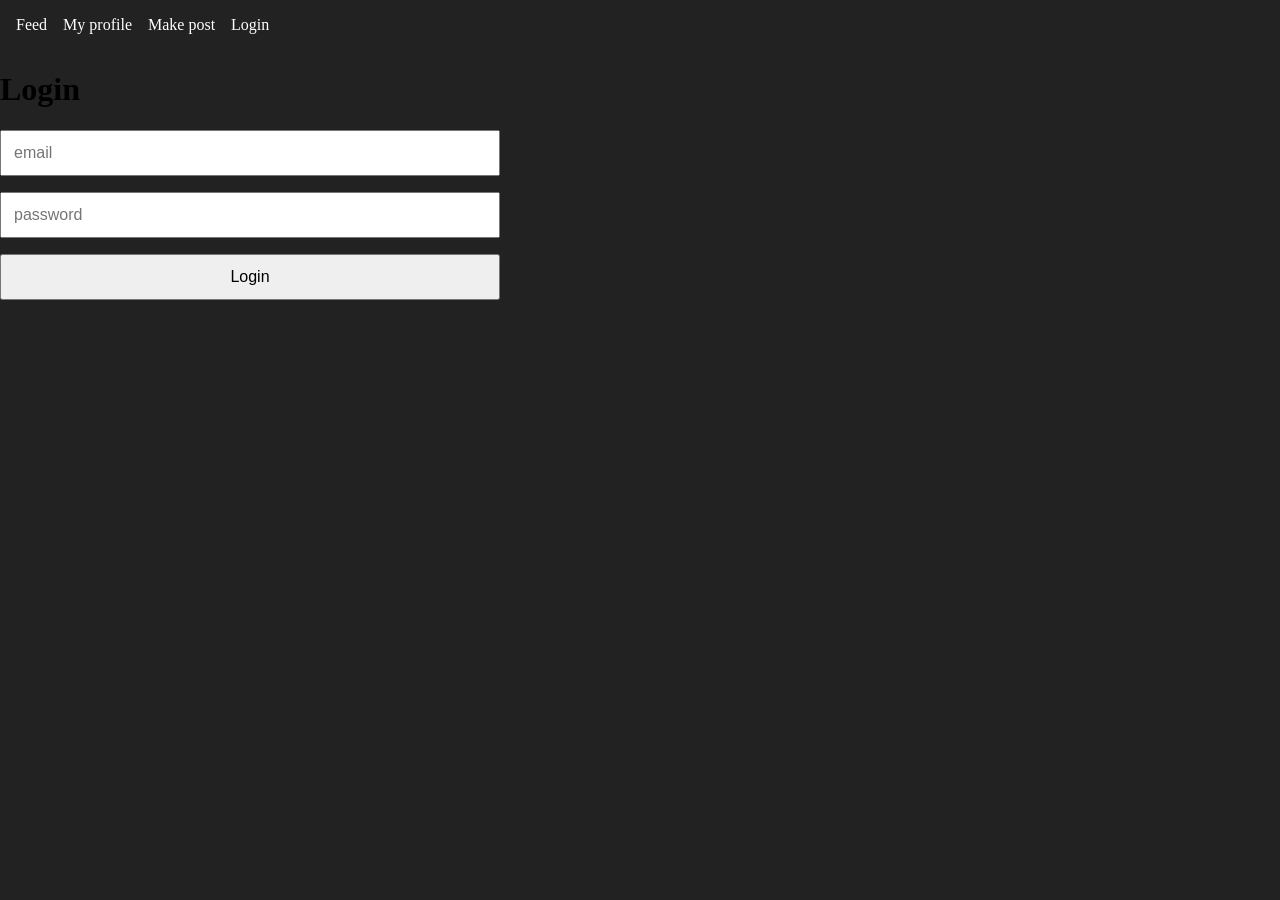
<file: index.html>
<!doctype html>
<html lang="en">
  <head>
    <meta charset="UTF-8" />
    <meta name="viewport" content="width=device-width, initial-scale=1.0" />
    <title>login</title>
    <link rel="stylesheet" href="./style.css" />
  </head>
  <body>
    <header>
      <nav>
        <a href="./feed.html">Feed</a>
        <a href="./profile.html">My profile</a>
        <a href="./create.html">Make post</a>
        <a href="./index.html" id="authLink">Login</a>
      </nav>
    </header>

    <h1>Login</h1>

    <form id="loginForm">
      <input type="email" id="email" placeholder="email" required />

      <input type="password" id="password" placeholder="password" required />

      <button type="submit">Login</button>
    </form>

    <p id="message"></p>

    <script type="module" src="./login.js"></script>
    <script type="module" src="./nav.js"></script>
  </body>
</html>
</file>
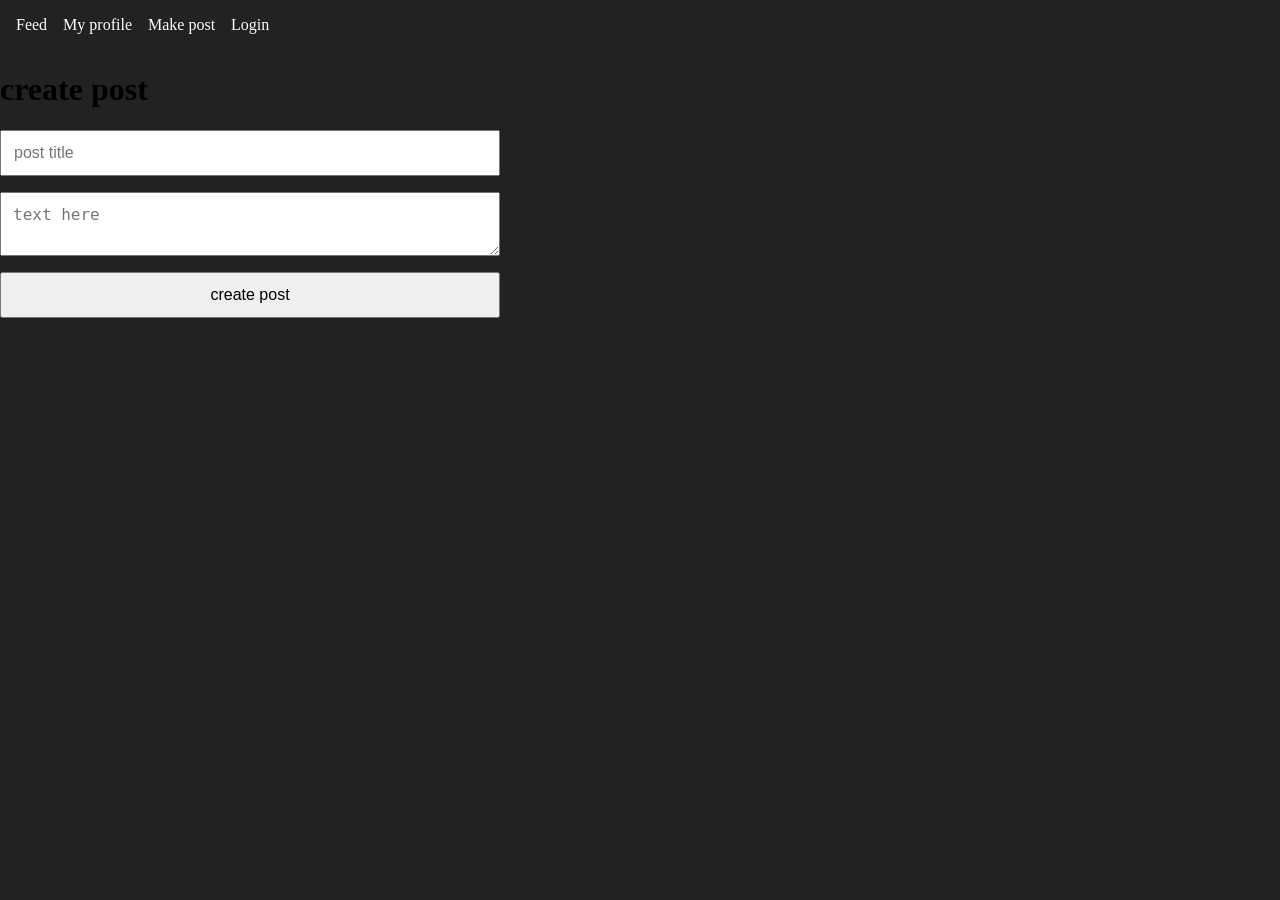
<file: create.html>
<!doctype html>
<html lang="en">
  <head>
    <meta charset="UTF-8" />
    <meta name="viewport" content="width=device-width, initial-scale=1.0" />
    <title>create post</title>
    <link rel="stylesheet" href="./style.css" />
  </head>
  <body>
    <header>
      <nav>
        <a href="./feed.html">Feed</a>
        <a href="./profile.html">My profile</a>
        <a href="./create.html">Make post</a>
        <a href="./index.html" id="authLink">Login</a>
      </nav>
    </header>

    <h1>create post</h1>

    <form id="createPostForm">
      <input type="text" id="title" placeholder="post title" required />

      <textarea id="body" placeholder="text here"></textarea>
      <button type="submit">create post</button>
    </form>

    <p id="message"></p>

    <script type="module" src="./create.js"></script>
    <script type="module" src="./nav.js"></script>
  </body>
</html>
</file>
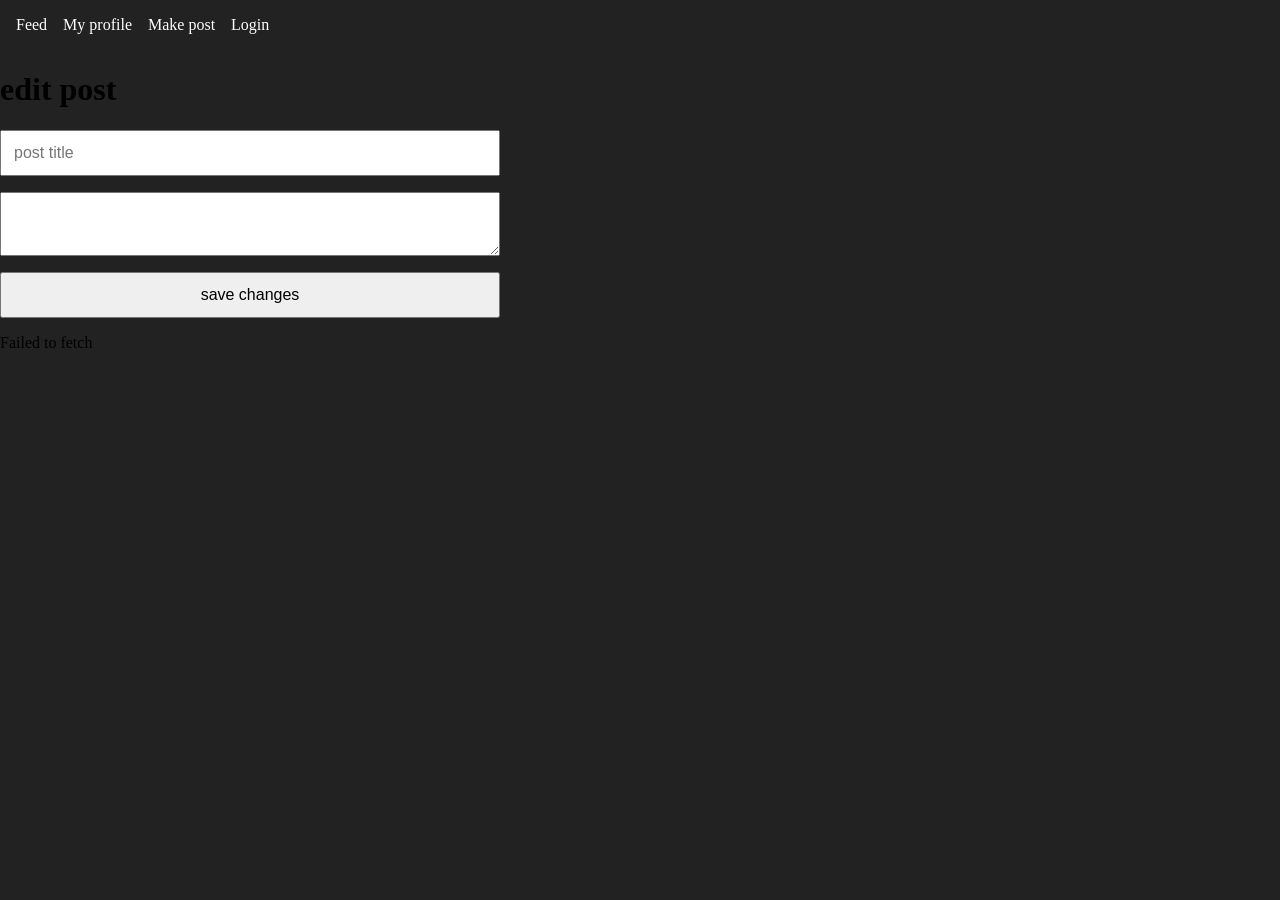
<file: edit.html>
<!doctype html>
<html lang="en">
  <head>
    <meta charset="UTF-8" />
    <meta name="viewport" content="width=device-width, initial-scale=1.0" />
    <title>edit</title>
    <link rel="stylesheet" href="./style.css" />
  </head>
  <body>
    <header>
      <nav>
        <a href="./feed.html">Feed</a>
        <a href="./profile.html">My profile</a>
        <a href="./create.html">Make post</a>
        <a href="./index.html" id="authLink">Login</a>
      </nav>
    </header>

    <h1>edit post</h1>

    <form id="editPostForm">
      <input type="text" id="title" placeholder="post title" required />
      <textarea id="body" placeholder text here></textarea>
      <button type="submit">save changes</button>
    </form>

    <p id="message"></p>

    <script type="module" src="./edit.js"></script>
    <script type="module" src="./nav.js"></script>
  </body>
</html>
</file>
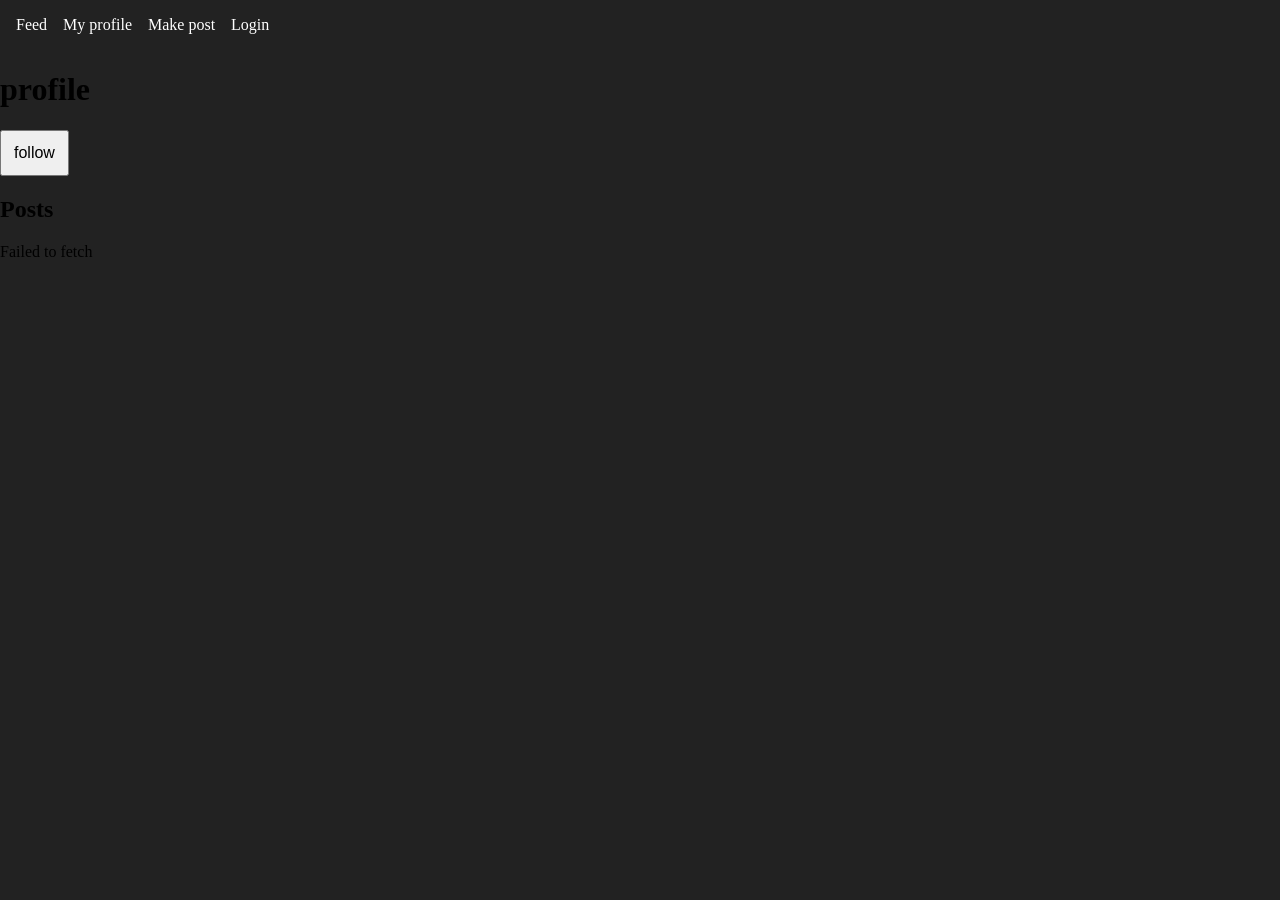
<file: profile.html>
<!doctype html>
<html lang="en">
  <head>
    <meta charset="UTF-8" />
    <meta name="viewport" content="width=device-width, initial-scale=1.0" />
    <title>profile</title>
    <link rel="stylesheet" href="./style.css" />
  </head>
  <body>
    <header>
      <nav>
        <a href="./feed.html">Feed</a>
        <a href="./profile.html">My profile</a>
        <a href="./create.html">Make post</a>
        <a href="./index.html" id="authLink">Login</a>
      </nav>
    </header>

    <h1>profile</h1>

    <div id="profileBox"></div>
    <button id="followButton">follow</button>

    <h2>Posts</h2>
    <div id="profilePosts"></div>

    <p id="message"></p>

    <script type="module" src="./profile.js"></script>
    <script type="module" src="./nav.js"></script>
  </body>
</html>
</file>
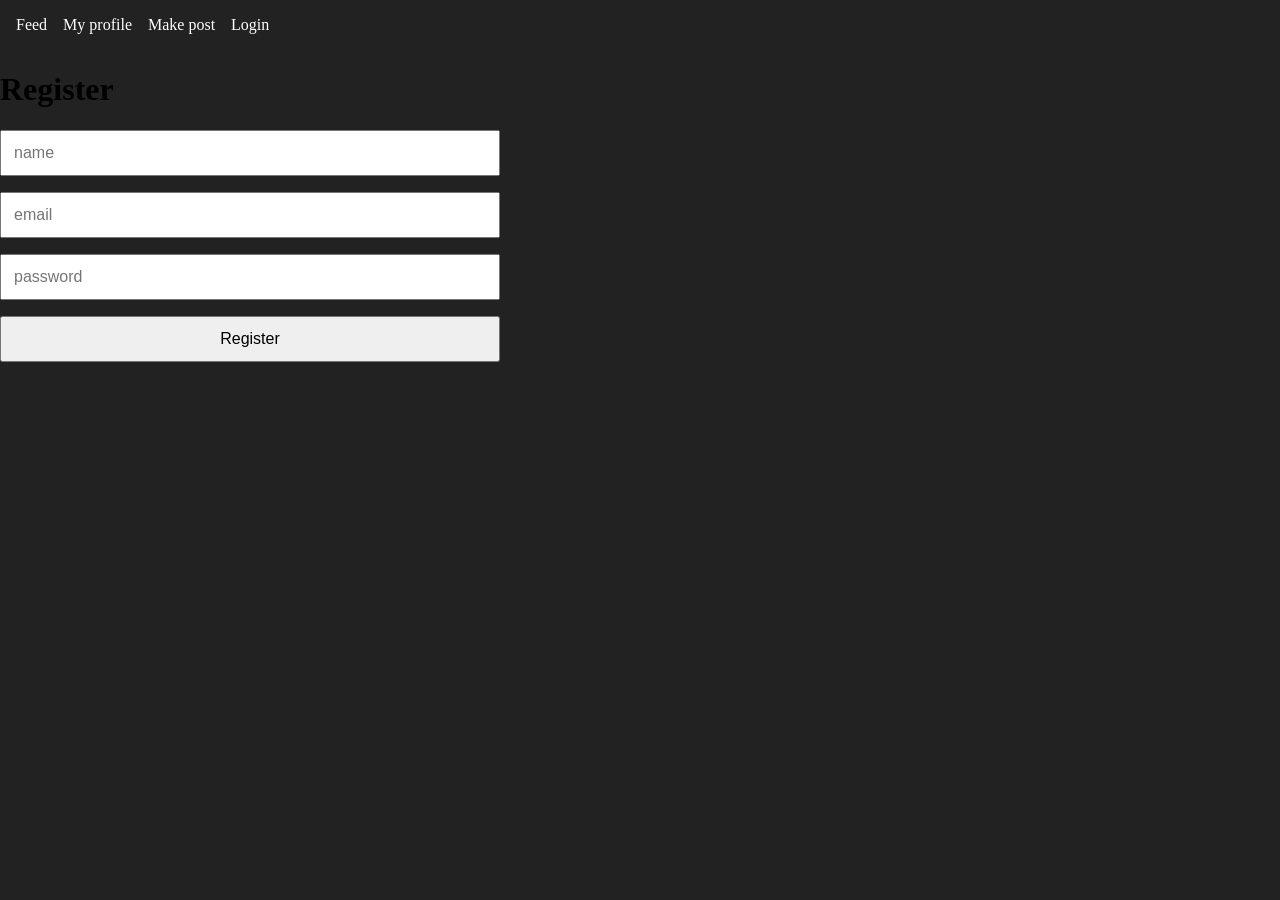
<file: register.html>
<!doctype html>
<html lang="en">
  <head>
    <meta charset="UTF-8" />
    <meta name="viewport" content="width=device-width, initial-scale=1.0" />
    <title>register</title>
    <link rel="stylesheet" href="./style.css" />
  </head>
  <body>
    <header>
      <nav>
        <a href="./feed.html">Feed</a>
        <a href="./profile.html">My profile</a>
        <a href="./create.html">Make post</a>
        <a href="./index.html" id="authLink">Login</a>
      </nav>
    </header>

    <h1>Register</h1>

    <form id="registerForm">
      <input type="text" id="name" placeholder="name" required />
      <input type="email" id="email" placeholder="email" required />
      <input type="password" id="password" placeholder="password" required />

      <button type="submit">Register</button>
    </form>

    <p id="message"></p>

    <script type="module" src="./register.js"></script>
    <script type="module" src="./nav.js"></script>
  </body>
</html>
</file>
<file: style.css>
body {
  margin: 0;
  background-color: #222;
}

header {
  background-color: #222;
  padding: 1rem;
}

nav {
  display: flex;
  gap: 1rem;
}
nav a {
  color: white;
  text-decoration: none;
}

main {
  max-width: 800px;
  margin: 2rem auto;
  padding: 1 rem;
}

form {
  display: flex;
  flex-direction: column;
  gap: 1rem;
  max-width: 500px;
}

input,
textarea,
button {
  padding: 0.75rem;
  font-size: 1rem;
}

button {
  cursor: pointer;
}

#postBox > div,
#profilePosts > div {
  background-color: white;
  padding: 1rem;
  margin-bottom: 1rem;
  border-radius: 8px;
}
</file>
